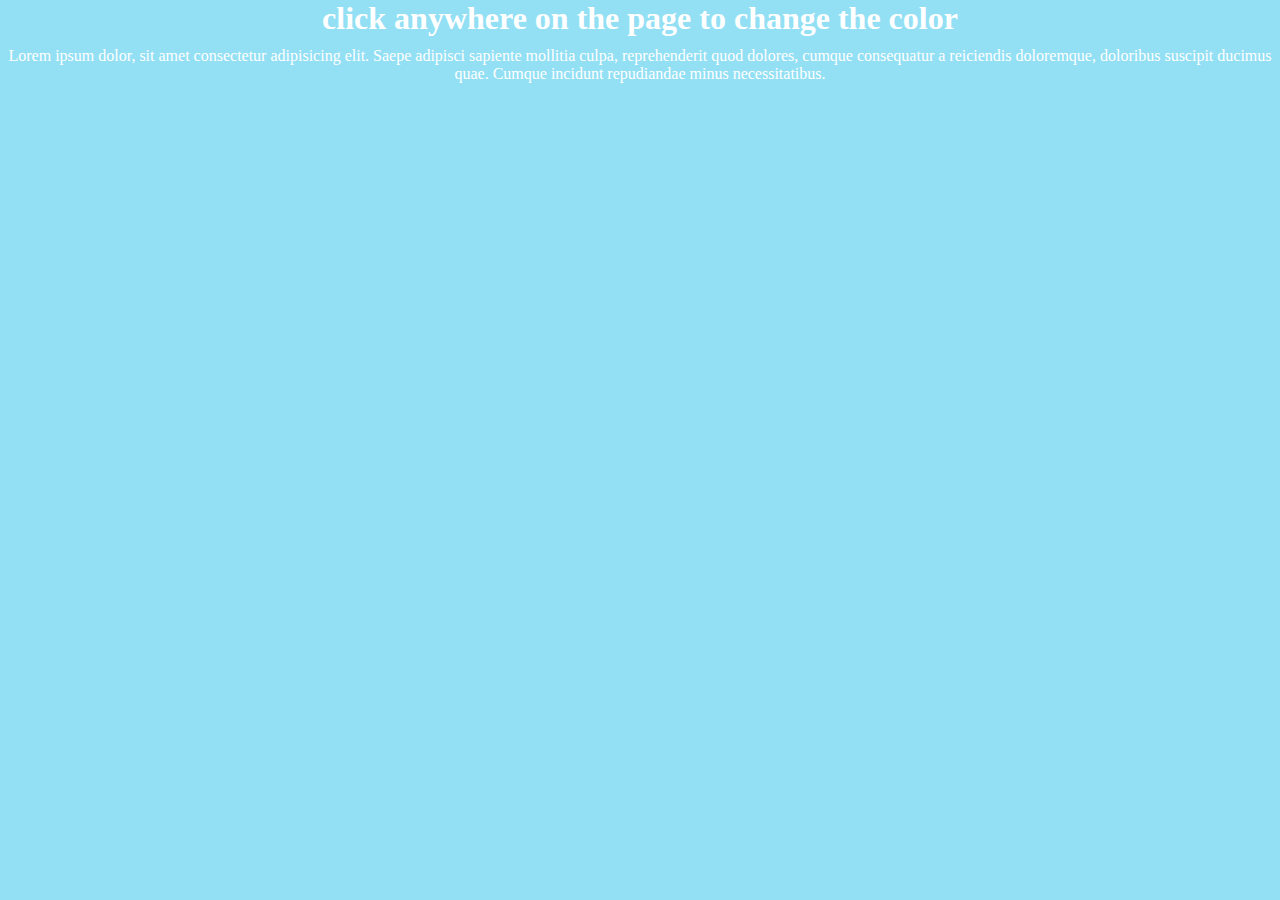
<file: code karo assignment3/index.html>
<!DOCTYPE html>
<html lang="en">
<head>
    <meta charset="UTF-8">
    <meta name="viewport" content="width=device-width, initial-scale=1.0">
    <title>change background color</title>
    <link rel="stylesheet" href="style.css">
</head>
<body>
    <div class="container"  id="bgchanges" onclick="changeBackgroundColor()">
        <h1 id="title"> click anywhere on the page to change the color</h1>
        <p>Lorem ipsum dolor, sit amet consectetur adipisicing elit. Saepe adipisci sapiente mollitia culpa, reprehenderit quod dolores, cumque consequatur a reiciendis doloremque, doloribus suscipit ducimus quae. Cumque incidunt repudiandae minus necessitatibus.</p>
    </div>
    <script src="app.js"></script>
   
</body>
</html>
</file>
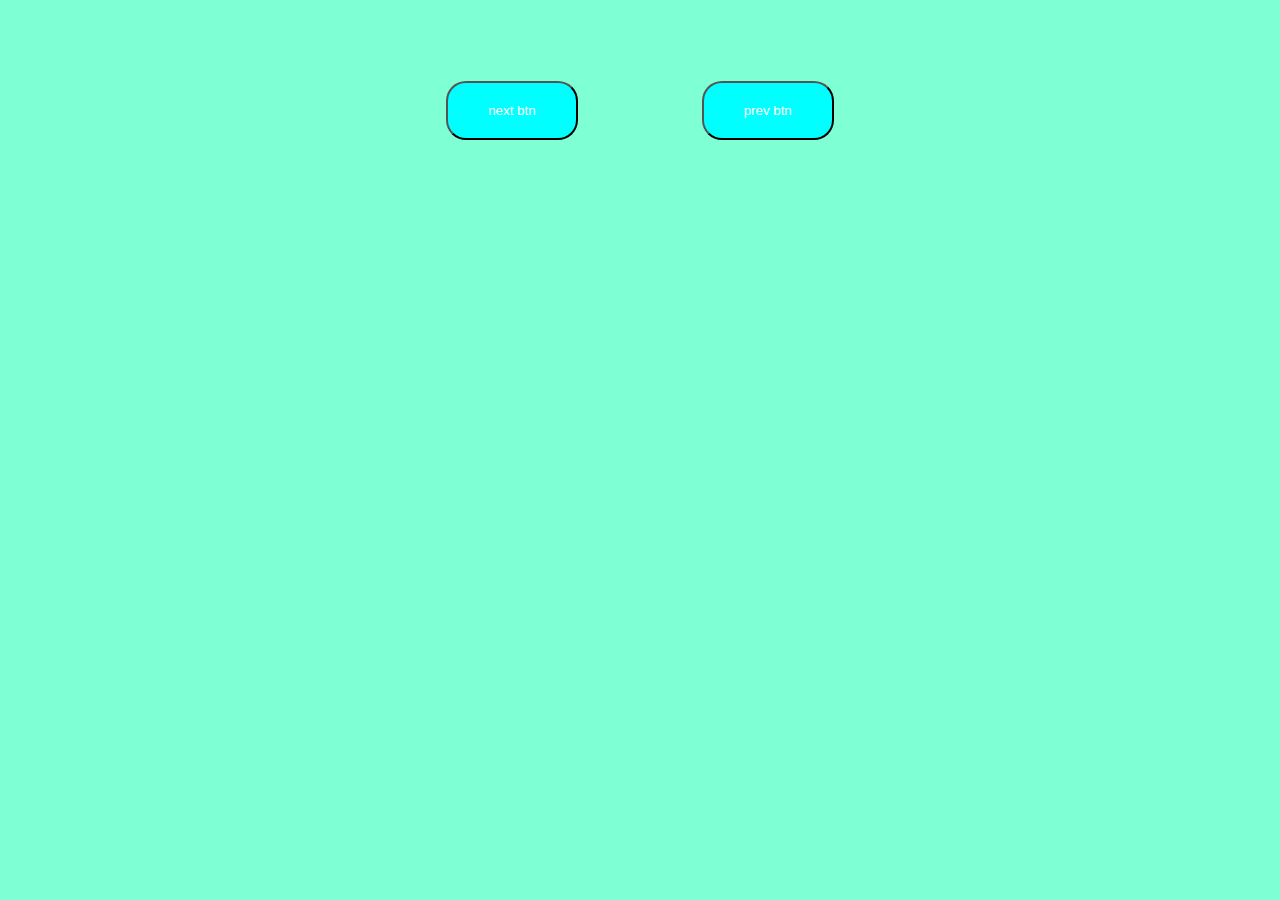
<file: code karo assignment3/qus2.html>
<!DOCTYPE html>
<html lang="en">
<head>
    <meta charset="UTF-8">
    <meta name="viewport" content="width=device-width, initial-scale=1.0">
    <title>scrool names</title>
    <style>
        body{
            background-color: aquamarine;
            text-align: center;

        }
        #btn{
            margin: 60px;
            padding-top: 20px;
            padding-bottom: 20px;
            padding-left: 40px;
            padding-right: 40px;
            background-color: aqua;
            color: white;
            text-align: center;
            border-radius: 20px;

        }
    </style>
</head>
<body>
    <h1 id="namedarray"></h1>
    <button id="btn" onclick="nextbtn()">next btn</button>
    <button id="btn" onclick="prevbtn()">prev btn</button>

    <script src="namedgallery.js">
       

    </script>
    
</body>
</html>
</file>
<file: code karo assignment3/style.css>
*{
    margin: 0;
    padding: 0;
}
.container{
    width: 100vw;
    height: 100vh;
    text-align: center;
    background-color: rgb(147, 224, 245);
    color: white;
}
#title{
    font-weight: 600;
    margin-bottom: 10px;
}
</file>
